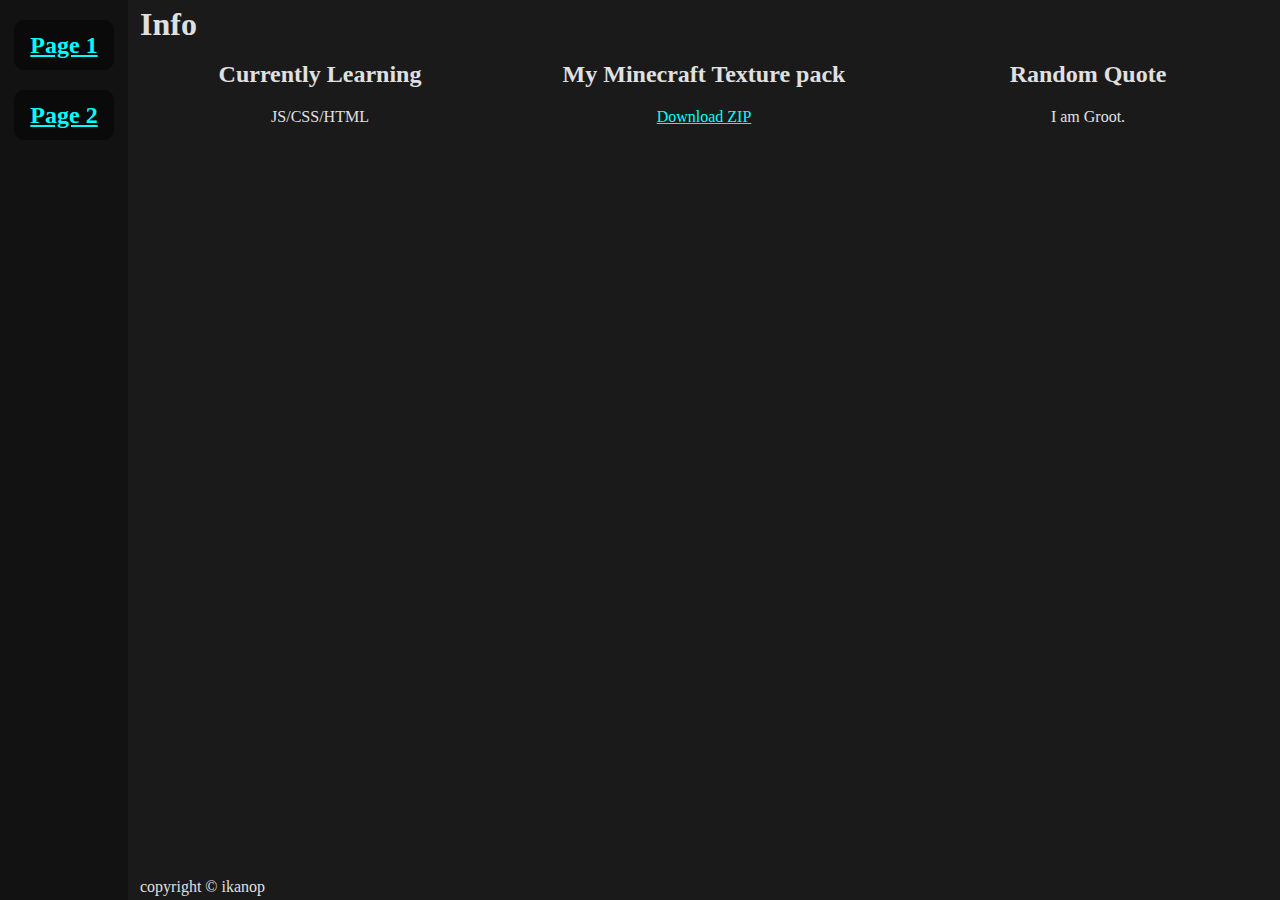
<file: index.html>
<!DOCTYPE html>
<html lang="en">
<head>
    <meta charset="UTF-8">
    <meta name="viewport" content="width=device-width, initial-scale=1.0">
    <title>ikanop Portifolio</title>
    <link rel="stylesheet" href="main.css">
    <link rel="stylesheet" href="index.css">
</head>
<body onload="randomTxt()">
    
    <div id="container">
        <div id="grid-container">
            <h1 id="header">Info</h1>

            <aside id="page-buttons">
                <a href="index.html">
                    <button class="page-buttons"><h2>Page 1</h2></button>
                </a>
                <div>
                    <a href="page2.html">
                        <button class="page-buttons"><h2>Page 2</h2></button>
                    </a>
                </div>
            </aside>
        
            <main id="main-grid">
                <div class="main-spacing">
                    <h2>Currently Learning</h2>
                    <p>JS/CSS/HTML</p>
                </div>
                <div class="main-spacing">
                    <h2>My Minecraft Texture pack</h2>
                    <a href="files/texture%20pack.zip" download="">Download ZIP</a>
                </div>
                <div class="main-spacing">
                    <h2>Random Quote</h2>
                    <div id="random-text-generator"></div>
                </div>
            </main>
            <footer>copyright © ikanop</footer>
        </div>
    </div>
    <script src="script.js"></script>
</body>
</html>
</file>
<file: main.css>
:root {
    --button-color: #0a0a0a; /* Darkest background */
    --primary-color:#1a1a1a ;   /* Dark section color */
    --secondary-color: #121212;   /* Slightly lighter dark section */
    --tertiary-color: #222222;    /* Even lighter dark section */
    --accent-color: #f172b4;      /* Accent color (light purple) */
    --text-color: #e0e0e0;        /* Light gray text */
    --border-color: #333333;      /* Dark border color */
    --hover-color: #3700b3;       /* Lighter accent on hover */
}

* {
    margin: 0;
    padding: 0;
    box-sizing: border-box;
}

body, html {
    height: 100vh;
    color: var(--text-color);
}

*::-webkit-scrollbar {
    display: none;
}



/* #region side-buttons */
#page-buttons {
    padding-top: 20px;
    display: flex;
    flex-direction: column;
    align-items: center;
    gap: 20px;
}



.page-buttons {
    all: unset;
    height: 50px;
    width: 100px;
    cursor: pointer;
    background-color: var(--button-color);
    border-radius: 10px;
}

.page-buttons:hover {
    background-color: var(--tertiary-color);
}

.page-buttons h2 {
    margin: 0;
    padding: 0;
}








h2{
    padding-top: 1rem;
}

a{
    color: cyan;
}



footer {
    background-color: var(--primary-color);
    display: flex;
    align-items: center;
    padding-left: .75rem;
}

@media (max-width:1024px) {
    .page-buttons {
        width: 75px;
    }
}
</file>
<file: index.css>
#container {
    height: 100%;
    background-color: var(--primary-color);
}

#grid-container {
    height: 100%;
    display: grid;
    grid-template-columns: 10% 90%;
    grid-template-rows: 5% auto 3%;
    grid-template-areas:
    "aside main-header"
    "aside main"
    "aside footer";
}





/* #region main */
#main-grid {
    display: grid;
    grid-template-columns: repeat(3, 1fr);
    text-align: center;
}

.main-spacing{
    display: flex;
    flex-direction: column;
    gap: 20px;
}
/* #endregion */



/* #region grid-areas */
#header {
    grid-area: main-header;
    height: 100%;
    padding: .375rem 0 0 .75rem;
}
main {
    grid-area: main;
    background-color: var(--primary-color);
}



aside {
    line-height: 0;
    grid-area: aside;
    background-color: var(--secondary-color);
    text-align: center;
}
/* #endregion */



/* #region media */
@media (max-height:768px) and (max-width:1366px){
    #grid-container{
        height: 100%;
        display: grid;
        grid-template-columns: 10% 90%;
        grid-template-rows: 10% auto 3%;
        grid-template-areas:
        "aside main-header"
        "aside main"
        "aside footer";
    }
}



@media (max-width:768px) {

    #page-buttons {
        padding: 0;
        display: flex;
        flex-direction: row;
        align-items: center;
        justify-content: center;
    }

    #page-buttons h2 {
        font-size: 1.25rem;
    }
    
    .page-buttons {
        all: unset;
        height: 50px;
        width: 75px;
        cursor: pointer;
        background-color: var(--button-color);
        border-radius: 10px;
    }

    #scroll-button-container {
        flex-direction: row;
    }

    #grid-container {
        height: 100%;
        grid-template-columns: 100%;
        grid-template-rows: 7.5% auto 3%;
        grid-template-areas:
        "aside"
        "main"
        "footer";
    }

    .main-grid {
        display: grid;
        grid-template-columns: 1fr;
        grid-template-rows: repeat(3, calc(89.5vh / 3));
    }

    #header {
        display: none;
    }

    footer {
        font-size: .75rem;
        padding-left: .75rem;
    }
}
/* #endregion */
</file>
